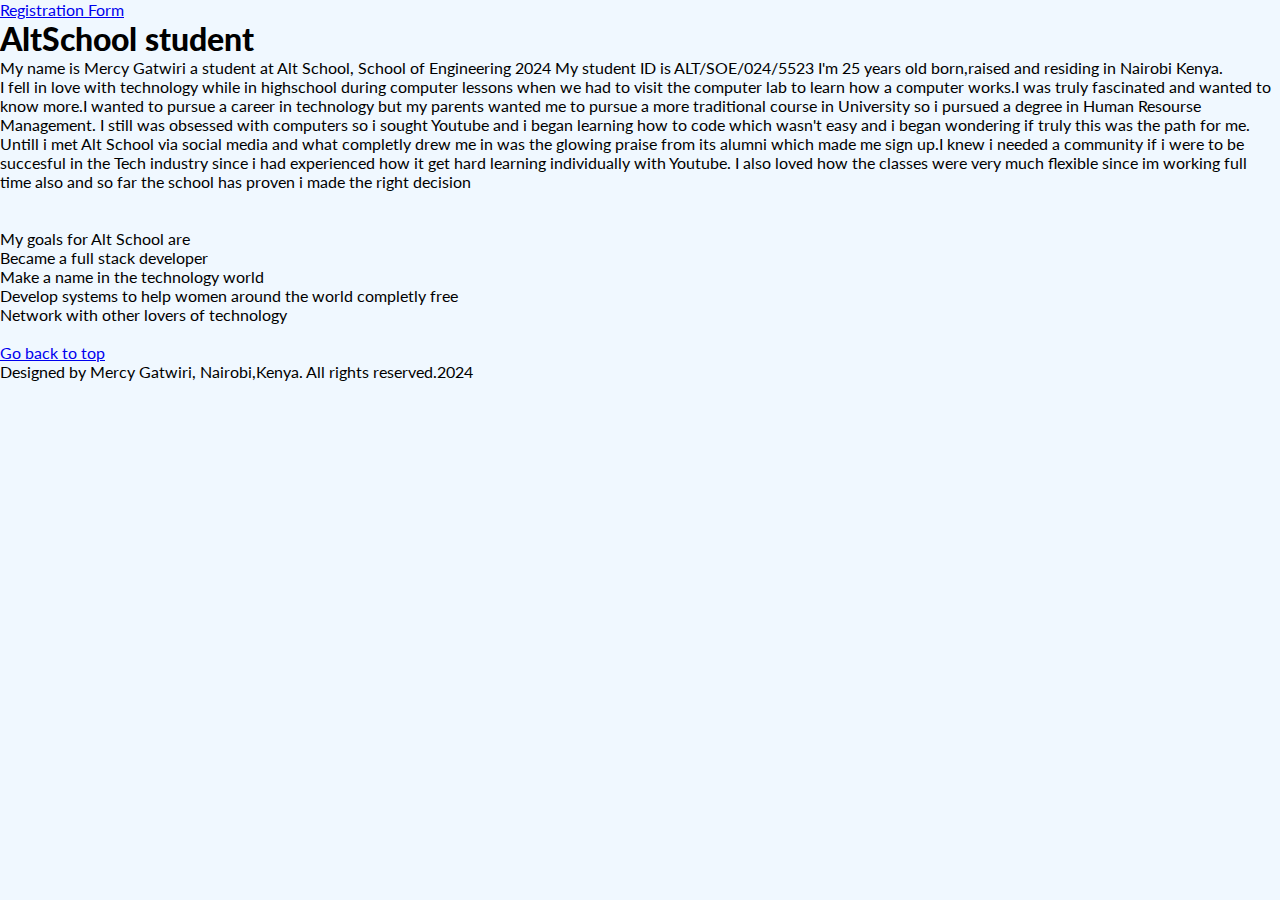
<file: index.html>
<!DOCTYPE html>                 
<html lang="en">
<head>
    <meta charset="UTF-8">
    <meta name="viewport" content="width=device-width, initial-scale=1.0">
    <title>Mercy Gatwiri</title>
    <link rel="stylesheet" href="style.css">
    <link rel="preconnect" href="https://fonts.googleapis.com">
<link rel="preconnect" href="https://fonts.gstatic.com" crossorigin>
<link href="https://fonts.googleapis.com/css2?family=Lato:ital,wght@0,100;0,300;0,400;0,700;0,900;1,100;1,300;1,400;1,700;1,900&display=swap" rel="stylesheet">
</head>
<body><a href="form.html">Registration Form</a>
    <h1 id="demo"><b>AltSchool student</b></h1>
    <p>My name is Mercy Gatwiri a student at Alt School, School of Engineering 2024
        My student ID is ALT/SOE/024/5523
        I'm 25 years old born,raised and residing in Nairobi Kenya.
    </p>
    <p>I fell in love with technology while in highschool during computer lessons when we had to visit the computer lab to learn how a computer works.I was truly fascinated and wanted to know more.I wanted to pursue a career in technology but my parents wanted me to pursue a more traditional course in University so i pursued a degree in Human Resourse Management. I still was obsessed with computers so i sought Youtube and i began learning how to code which wasn't easy and i began wondering if truly this was the path for me. </p>
    <p>Untill i met Alt School via social media and what completly drew me in was the glowing praise from its alumni which made me sign up.I knew i needed a community if i were to be succesful in the Tech industry since i had experienced how it get hard learning individually with Youtube. I also loved how the classes were very much flexible since im working full time also and so far the school has proven i made the right decision</p> <br><br>
    <p>My goals for Alt School are <ol> <li>Became a full stack developer</li>
        <li>Make a name in the technology world</li>
        <li>Develop systems to help women around the world completly free </li>
        <li>Network with other lovers of technology</li>
</ol></p> <br>
<a href="#demo">Go back to top</a>

    <footer>Designed by Mercy Gatwiri, Nairobi,Kenya.
    All rights reserved.2024
    </footer>
</body>
</html>
</file>
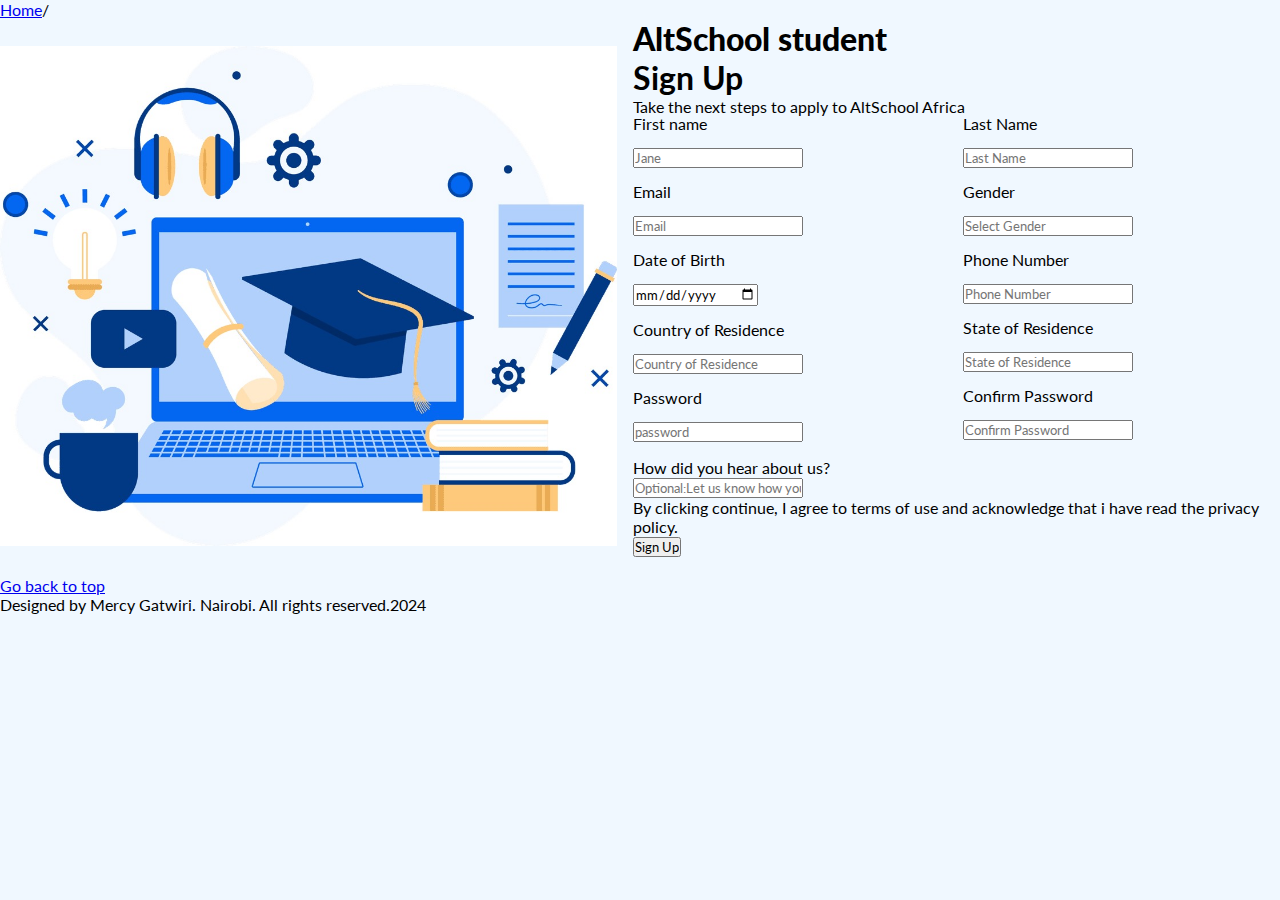
<file: form.html>
<!DOCTYPE html>
<html lang="en">
<head>
    <meta charset="UTF-8">
    <meta name="viewport" content="width=device-width, initial-scale=1.0">
    <title>Alt School application form</title>
    <link rel="stylesheet" href="style.css">
    <link rel="preconnect" href="https://fonts.googleapis.com">
<link rel="preconnect" href="https://fonts.gstatic.com" crossorigin>
<link href="https://fonts.googleapis.com/css2?family=Lato:ital,wght@0,100;0,300;0,400;0,700;0,900;1,100;1,300;1,400;1,700;1,900&display=swap" rel="stylesheet">
</head>
<body>
    
    <a href="index.html">Home</a>/

<main>
    <div class="image">
        <img src="Form image.jpg" alt="">
    </div>
    <div class="text">
        <h1 id="demo"><b>AltSchool student</b></h1>
<h1><blockquote>Sign Up</blockquote></h1>
<p>Take the next steps to apply to AltSchool Africa</p>
<form> 
    <div class="all">
        <div class="left">
    First name <br><br>
    <input type="text" placeholder="Jane"> <br><br>
    Email <br> <br>
<input type="text" placeholder="Email"> <br><br>
Date of Birth <br><br>
<input type="date" name="" id=""> <br><br>
Country of Residence <br><br>
<input type="text" placeholder="Country of Residence"> <br><br>
Password <br><br>
<input type="password" placeholder="password"> <br><br>
</div>
<div class="right">
Last Name <br><br>
<input type="text" placeholder="Last Name"> <br><br>
Gender <br><br>
<input type="text" placeholder="Select Gender"> <br><br>
Phone Number <br><br>
<input type="text" placeholder="Phone Number"><br><br>
State of Residence <br><br>
<input type="text" placeholder="State of Residence"><br><br>
Confirm Password <br><br>
<input type="text" placeholder="Confirm Password"> <br><br>
</div>
</div>
</form>
<p>How did you hear about us?</p>
<input type="text" placeholder="Optional:Let us know how you found us">
<p>By clicking continue, I agree to terms of use and acknowledge that i have read the privacy policy.</p>
<input type="button" value="Sign Up"> <br><br>
    </div>

</main>
    
<a href="#demo">Go back to top</a>






<footer>Designed by Mercy Gatwiri. Nairobi.

    All rights reserved.2024
</footer>





</body>
</html>
</file>
<file: style.css>
*{margin: 0;
                padding: 0%;
                box-sizing: border-box;
                font-family: lato; }
            
                .all{
                display: flex; justify-content: space-between;
            margin:0;
            line-height: 1;
            width: 500px;
            }

            body{background-color: aliceblue;
                font-family: lato;
        }

        img {
           height: 500px;
           width: auto;
/*         display: flex; justify-content: left; */

        }

           main {
            display: flex;
            align-items: center;
            justify-content: center;
            gap: 1rem;
        }
</file>
